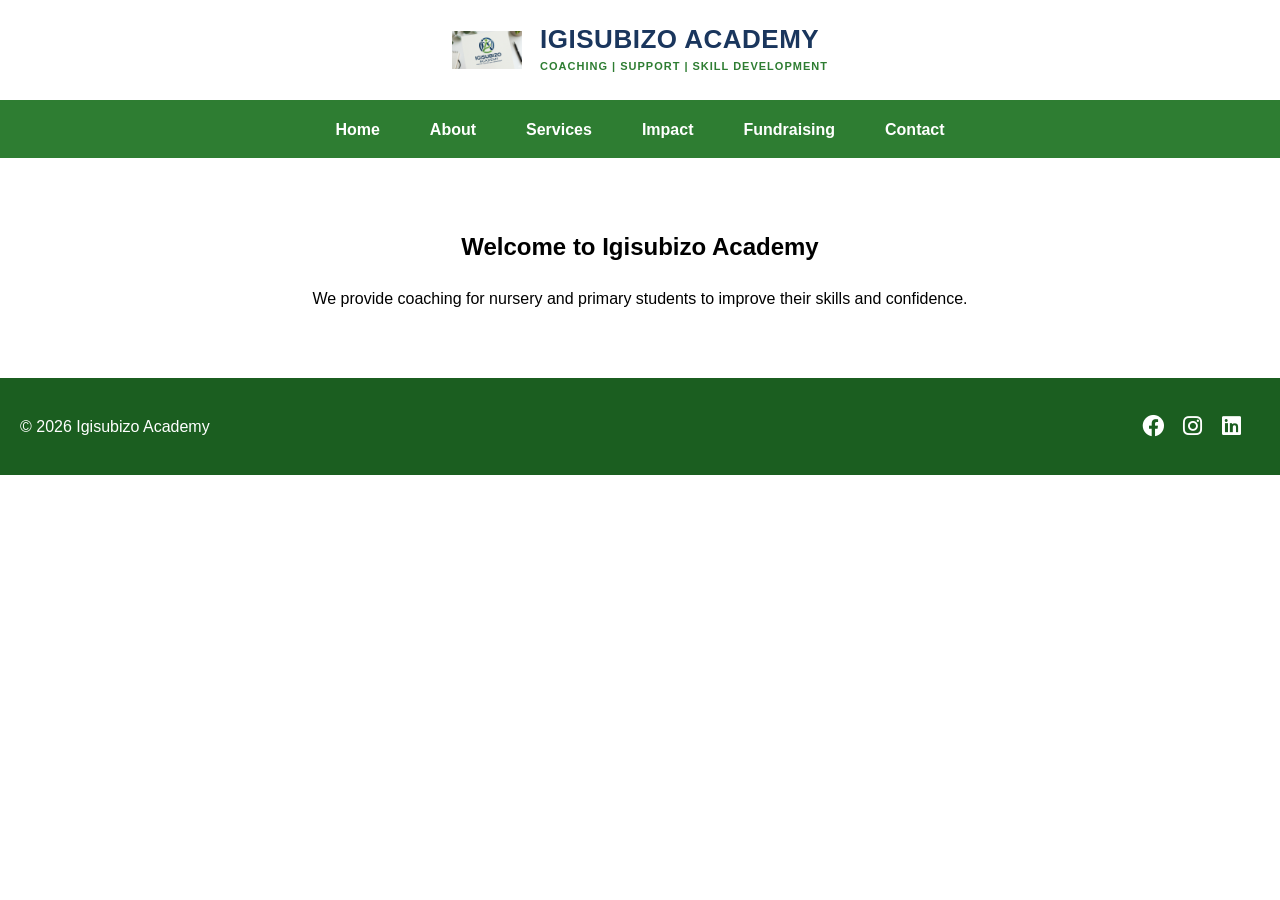
<file: index.html>
<!DOCTYPE html>
<html>
<head>
<title>Igisubizo Academy</title>
<link rel="stylesheet" href="style.css">
<link rel="stylesheet" href="https://cdnjs.cloudflare.com/ajax/libs/font-awesome/6.0.0/css/all.min.css">
</head>

<body>

<header class="main-header">
    <div class="logo-container">
        <img src="logo.png" alt="Igisubizo Academy logo" class="site-logo">
        <div class="logo-text">
            <h1>IGISUBIZO ACADEMY</h1>
            <p class="tagline">Coaching | Support | Skill Development</p>
        </div>
    </div>
</header>

<nav>
<a href="index.html">Home</a>
<a href="about.html">About</a>
<a href="services.html">Services</a>
<a href="impact.html">Impact</a>
<a href="fundraising.html">Fundraising</a>
<a href="contact.html">Contact</a>
</nav>

<section>
<h2>Welcome to Igisubizo Academy</h2>
<p>
We provide coaching for nursery and primary students to improve their skills and confidence.
</p>
</section>

<footer>
<div class="footer-content">
<p>© 2026 Igisubizo Academy</p>
<div class="social-icons">
<a href="https://facebook.com"><i class="fab fa-facebook"></i></a>
<a href="https://instagram.com"><i class="fab fa-instagram"></i></a>
<a href="https://linkedin.com"><i class="fab fa-linkedin"></i></a>
<a href="https://twitter.com"><i class="fab fa-x-twitter"></i></a>
</div>
</div>
</footer>

</body>
</html>
</file>
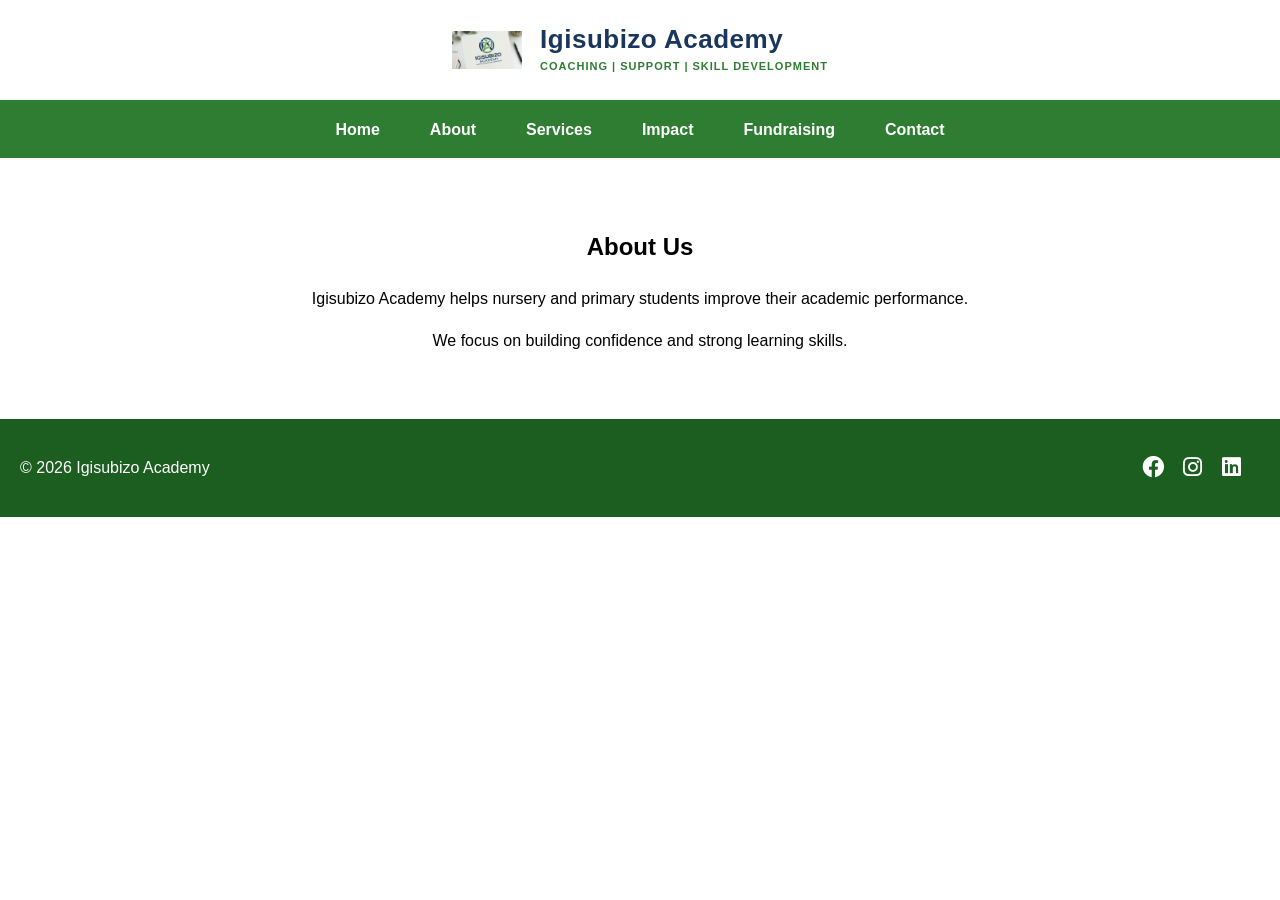
<file: about.html>
<!DOCTYPE html>
<html>
<head>
<title>About</title>
<link rel="stylesheet" href="style.css">
<link rel="stylesheet" href="https://cdnjs.cloudflare.com/ajax/libs/font-awesome/6.0.0/css/all.min.css">
</head>

<body>

<header class="main-header">
<div class="logo-container">
<img src="logo.png" alt="Igisubizo Academy logo" class="site-logo">
<div class="logo-text">
<h1>Igisubizo Academy</h1>
<p class="tagline">COACHING | SUPPORT | SKILL DEVELOPMENT</p>
</div>
</div>
</header>

<nav>
<a href="index.html">Home</a>
<a href="about.html">About</a>
<a href="services.html">Services</a>
<a href="impact.html">Impact</a>
<a href="fundraising.html">Fundraising</a>
<a href="contact.html">Contact</a>
</nav>

<section>
<h2>About Us</h2>
<p>
Igisubizo Academy helps nursery and primary students improve their academic performance.
</p>
<p>
We focus on building confidence and strong learning skills.
</p>
</section>

<footer>
<div class="footer-content">
<p>© 2026 Igisubizo Academy</p>
<div class="social-icons">
<a href="#"><i class="fab fa-facebook"></i></a>
<a href="#"><i class="fab fa-instagram"></i></a>
<a href="#"><i class="fab fa-linkedin"></i></a>
<a href="#"><i class="fab fa-x-twitter"></i></a>
</div>
</div>
</footer>

</body>
</html>
</file>
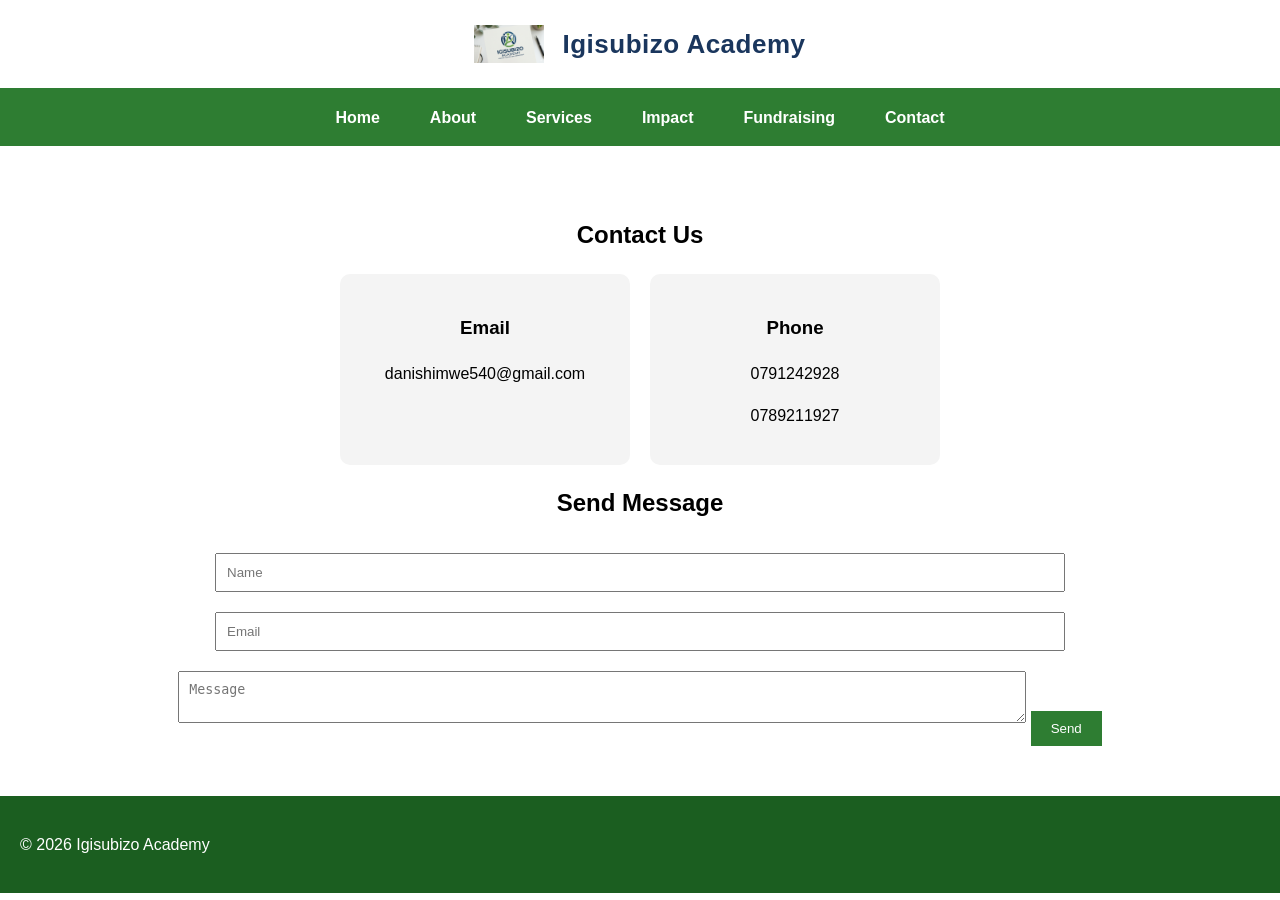
<file: contact.html>
<!DOCTYPE html>
<html>
<head>
<title>Contact</title>
<link rel="stylesheet" href="style.css">
</head>

<body>

<header class="main-header">
<div class="logo-container">
<img src="logo.png" alt="Igisubizo Academy logo" class="site-logo">
<div class="logo-text">
<h1>Igisubizo Academy</h1>
</div>
</div>
</header>

<nav>
<a href="index.html">Home</a>
<a href="about.html">About</a>
<a href="services.html">Services</a>
<a href="impact.html">Impact</a>
<a href="fundraising.html">Fundraising</a>
<a href="contact.html">Contact</a>
</nav>

<section>

<h2>Contact Us</h2>

<div class="contact-info">

<div class="contact-box">
<h3>Email</h3>
<p>danishimwe540@gmail.com</p>
</div>

<div class="contact-box">
<h3>Phone</h3>
<p>0791242928</p>
<p>0789211927</p>
</div>

</div>

<h2>Send Message</h2>

<form>
<input type="text" placeholder="Name">
<input type="email" placeholder="Email">
<textarea placeholder="Message"></textarea>
<button>Send</button>
</form>

</section>

<footer>
<p>© 2026 Igisubizo Academy</p>
</footer>

</body>
</html>
</file>
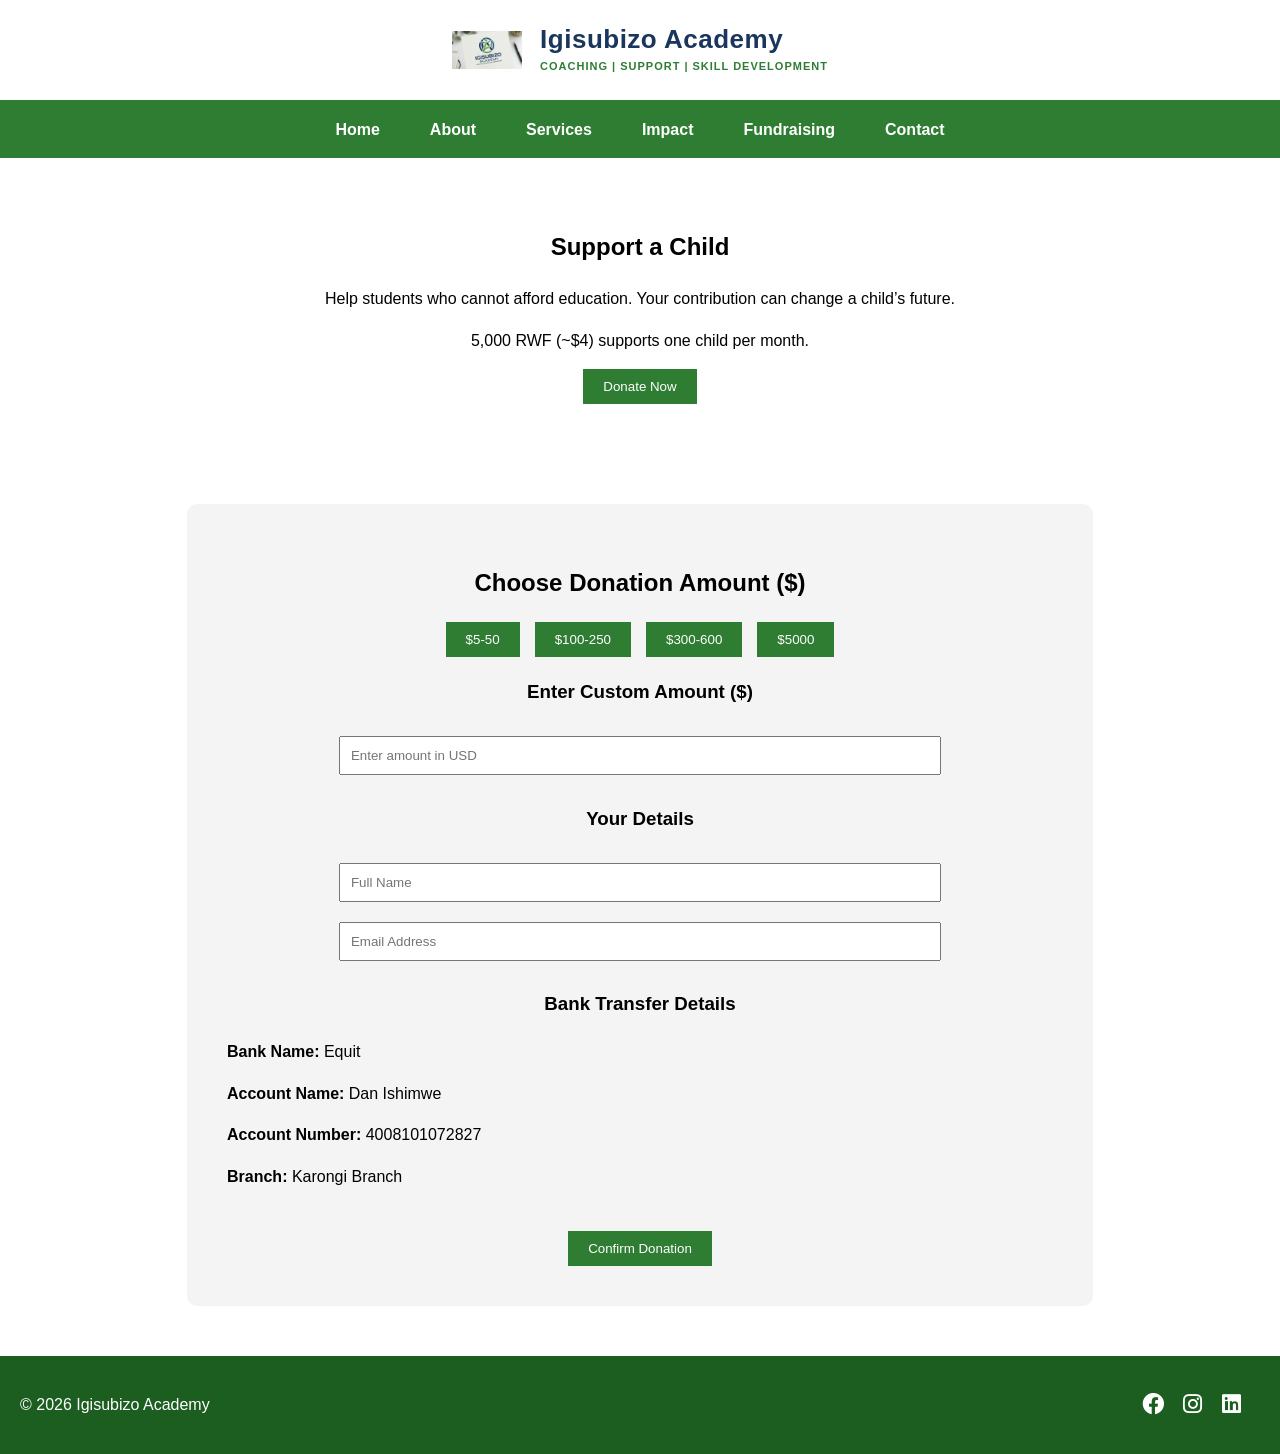
<file: fundraising.html>
<!DOCTYPE html>
<html>
<head>
<title>Fundraising</title>
<link rel="stylesheet" href="style.css">
<link rel="stylesheet" href="https://cdnjs.cloudflare.com/ajax/libs/font-awesome/6.0.0/css/all.min.css">

<style>
/* Extra styling for donation section */
.donate-section {
    background: #f4f4f4;
    padding: 40px;
    border-radius: 10px;
    width: 70%;
    margin: auto;
}

.amount-options {
    display: flex;
    justify-content: center;
    gap: 15px;
    margin: 20px 0;
}

.amount-options button {
    background: #2e7d32;
    color: white;
    border: none;
    padding: 10px 20px;
    cursor: pointer;
}

.bank-details {
    text-align: left;
    margin-top: 20px;
}
</style>

</head>

<body>

<header class="main-header">
<div class="logo-container">
<img src="logo.png" alt="Igisubizo Academy logo" class="site-logo">
<div class="logo-text">
<h1>Igisubizo Academy</h1>
<p class="tagline">COACHING | SUPPORT | SKILL DEVELOPMENT</p>
</div>
</div>
</header>

<nav>
<a href="index.html">Home</a>
<a href="about.html">About</a>
<a href="services.html">Services</a>
<a href="impact.html">Impact</a>
<a href="fundraising.html">Fundraising</a>
<a href="contact.html">Contact</a>
</nav>

<section>

<h2>Support a Child</h2>

<p>
Help students who cannot afford education. Your contribution can change a child’s future.
</p>

<p>
5,000 RWF (~$4) supports one child per month.
</p>

<button onclick="document.getElementById('donate').scrollIntoView()">
Donate Now
</button>

</section>

<!-- DONATION FORM -->
<section id="donate">

<div class="donate-section">

<h2>Choose Donation Amount ($)</h2>

<div class="amount-options">
<button>$5-50</button>
<button>$100-250</button>
<button>$300-600</button>
<button>$5000</button>
</div>

<form>

<h3>Enter Custom Amount ($)</h3>
<input type="number" placeholder="Enter amount in USD">

<h3>Your Details</h3>
<input type="text" placeholder="Full Name"><br>
<input type="email" placeholder="Email Address"><br>

<h3>Bank Transfer Details</h3>

<div class="bank-details">
<p><strong>Bank Name:</strong> Equit</p>
<p><strong>Account Name:</strong> Dan Ishimwe</p>
<p><strong>Account Number:</strong> 4008101072827</p>
<p><strong>Branch:</strong> Karongi Branch</p>
</div>

<br>

<button>Confirm Donation</button>

</form>

</div>

</section>

<footer>
<div class="footer-content">
<p>© 2026 Igisubizo Academy</p>

<div class="social-icons">
<a href="https://facebook.com"><i class="fab fa-facebook"></i></a>
<a href="https://instagram.com"><i class="fab fa-instagram"></i></a>
<a href="https://linkedin.com"><i class="fab fa-linkedin"></i></a>
<a href="https://twitter.com"><i class="fab fa-x-twitter"></i></a>
</div>

</div>
</footer>

</body>
</html>
</file>
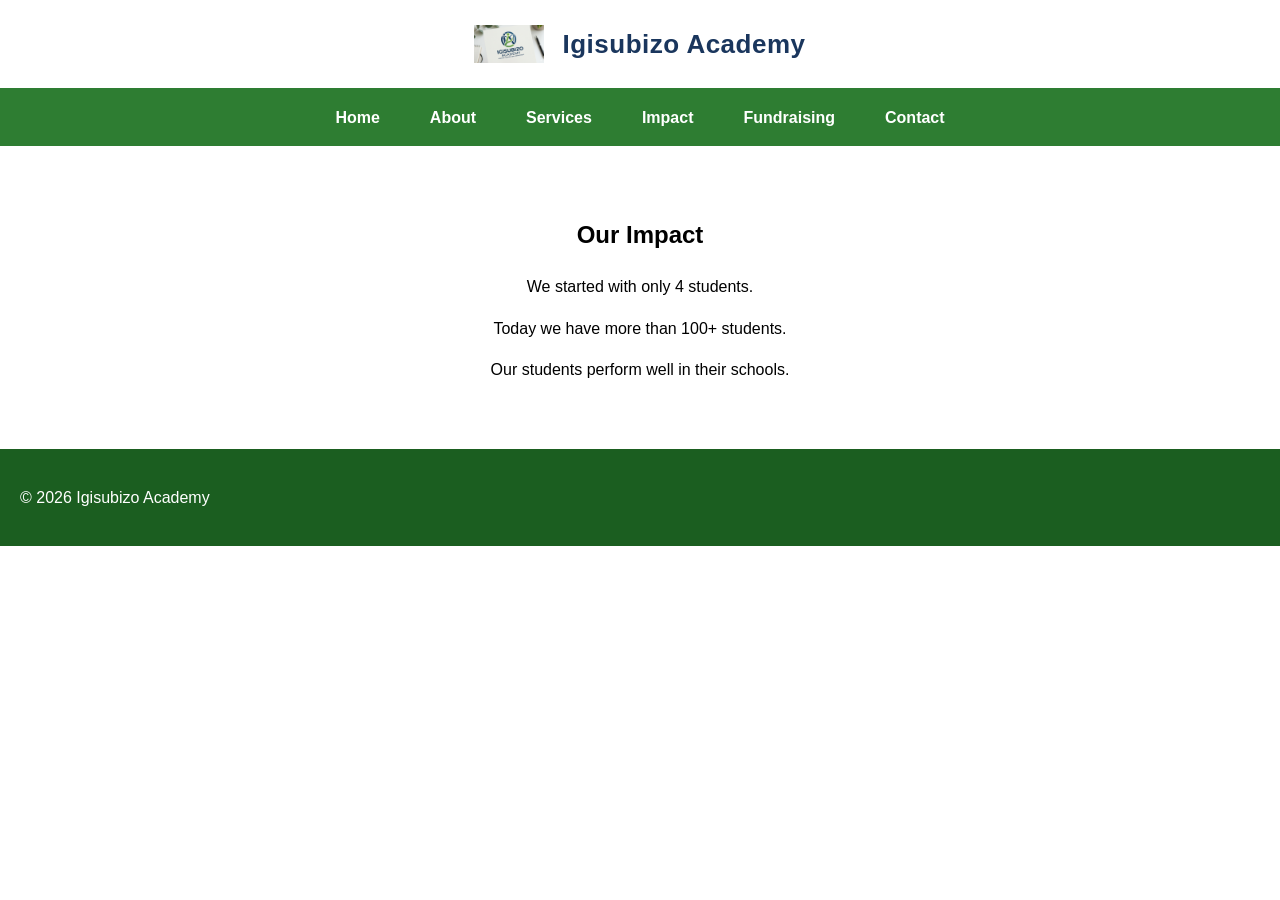
<file: impact.html>
<!DOCTYPE html>
<html>
<head>
<title>Impact</title>
<link rel="stylesheet" href="style.css">
</head>

<body>

<header class="main-header">
<div class="logo-container">
<img src="logo.png" alt="Igisubizo Academy logo" class="site-logo">
<div class="logo-text">
<h1>Igisubizo Academy</h1>
</div>
</div>
</header>

<nav>
<a href="index.html">Home</a>
<a href="about.html">About</a>
<a href="services.html">Services</a>
<a href="impact.html">Impact</a>
<a href="fundraising.html">Fundraising</a>
<a href="contact.html">Contact</a>
</nav>

<section>
<h2>Our Impact</h2>

<p>We started with only 4 students.</p>
<p>Today we have more than 100+ students.</p>
<p>Our students perform well in their schools.</p>

</section>

<footer>
<p>© 2026 Igisubizo Academy</p>
</footer>

</body>
</html>
</file>
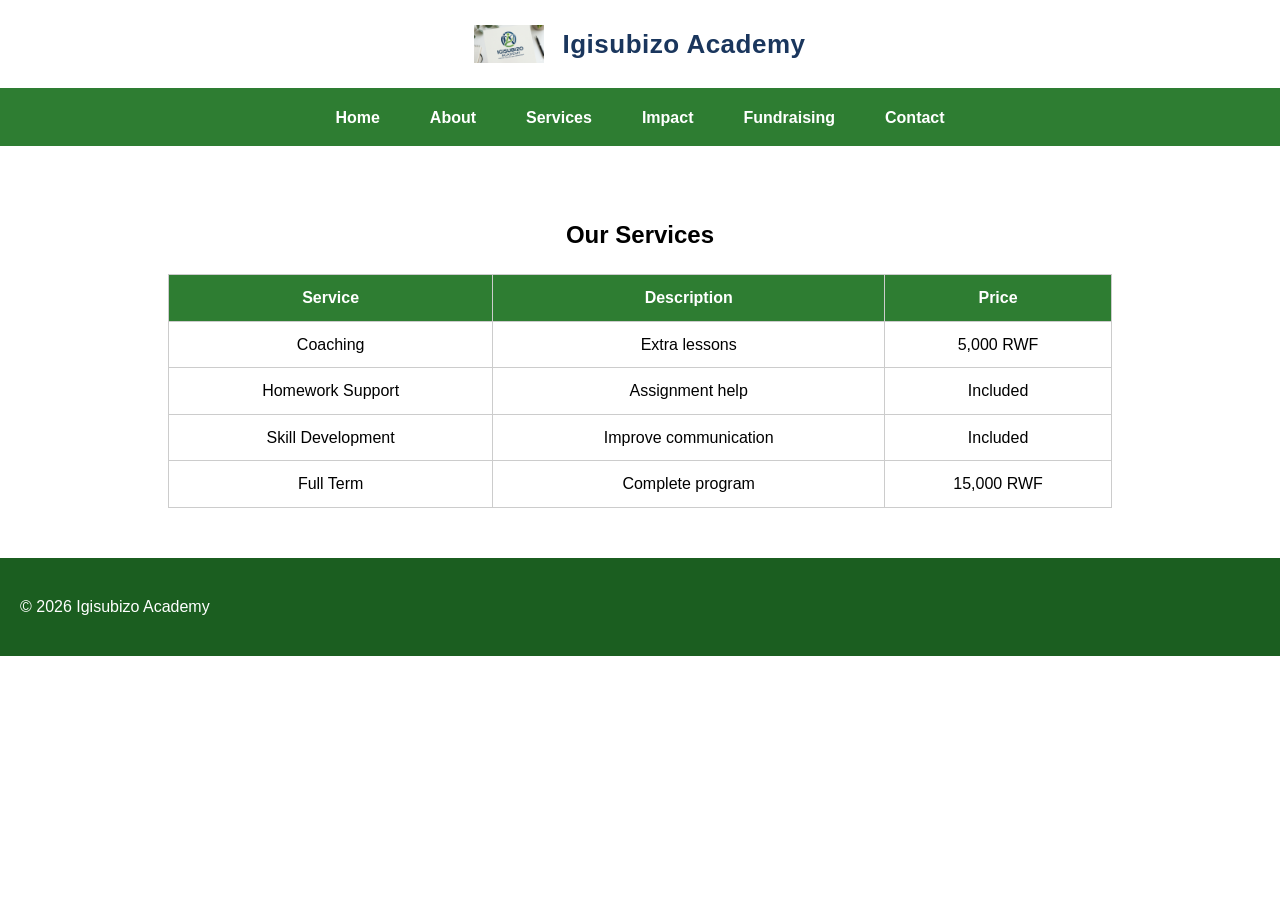
<file: services.html>
<!DOCTYPE html>
<html>
<head>
<title>Services</title>
<link rel="stylesheet" href="style.css">
</head>

<body>

<header class="main-header">
<div class="logo-container">
<img src="logo.png" alt="Igisubizo Academy logo" class="site-logo">
<div class="logo-text">
<h1>Igisubizo Academy</h1>
</div>
</div>
</header>

<nav>
<a href="index.html">Home</a>
<a href="about.html">About</a>
<a href="services.html">Services</a>
<a href="impact.html">Impact</a>
<a href="fundraising.html">Fundraising</a>
<a href="contact.html">Contact</a>
</nav>

<section>
<h2>Our Services</h2>

<table width="80%" cellpadding="10">
<tr>
<th>Service</th>
<th>Description</th>
<th>Price</th>
</tr>

<tr>
<td>Coaching</td>
<td>Extra lessons</td>
<td>5,000 RWF</td>
</tr>

<tr>
<td>Homework Support</td>
<td>Assignment help</td>
<td>Included</td>
</tr>

<tr>
<td>Skill Development</td>
<td>Improve communication</td>
<td>Included</td>
</tr>

<tr>
<td>Full Term</td>
<td>Complete program</td>
<td>15,000 RWF</td>
</tr>

</table>

</section>

<footer>
<div class="footer-content">
<p>© 2026 Igisubizo Academy</p>
</div>
</footer>

</body>
</html>
</file>
<file: style.css>
body {
    margin: 0;
    font-family: Arial, sans-serif;
    line-height: 1.6;
}

/* HEADER */
.main-header {
    display: flex;
    justify-content: center;
    padding: 25px;
    background: #ffffff; /* white background makes logo visible */
    border-bottom: 2px solid #2e7d32;
}

/* --- HEADER & LOGO LAYOUT --- */
.main-header {
    display: flex;
    justify-content: center;
    align-items: center;
    padding: 25px 20px;
    background: #ffffff;
}

.logo-container {
    display: flex;
    align-items: center;
    gap: 18px;
}

.site-logo {
    width: 70px;
    height: auto;
    display: block;
}

/* --- THE PURE CSS LOGO GRAPHIC --- */
.css-logo-icon {
    position: relative;
    width: 70px;
    height: 70px;
}

/* Dark blue outer circle border */
.logo-circle {
    width: 100%;
    height: 100%;
    border: 4px solid #1a365d; /* Dark navy blue */
    border-radius: 50%;
    position: relative;
    box-sizing: border-box;
    display: flex;
    justify-content: center;
    align-items: center;
}

/* Left side of the green book/leaf shape */
.logo-leaf-left {
    position: absolute;
    bottom: 15px;
    left: 15px;
    width: 18px;
    height: 28px;
    background: #2e7d32; /* Your primary green */
    border-radius: 15px 0 15px 15px;
    transform: rotate(-15deg);
}

/* Right side of the green book/leaf shape */
.logo-leaf-right {
    position: absolute;
    bottom: 15px;
    right: 15px;
    width: 18px;
    height: 28px;
    background: #4caf50; /* Slightly lighter accent green */
    border-radius: 0 15px 15px 15px;
    transform: rotate(15deg);
}

/* Small dot representing a graduation cap tip or a growing student */
.logo-cap-dot {
    position: absolute;
    top: 14px;
    width: 10px;
    height: 10px;
    background: #1a365d;
    border-radius: 50%;
}

/* --- LOGO TEXT TYPOGRAPHY --- */
.logo-text {
    display: flex;
    flex-direction: column;
}

.logo-text h1 {
    font-family: 'Arial Black', Gadget, sans-serif;
    font-size: 26px;
    color: #1a365d;
    margin: 0;
    letter-spacing: 0.5px;
    line-height: 1.1;
}

.logo-text .tagline {
    font-family: Arial, sans-serif;
    font-size: 11px;
    color: #2e7d32;
    text-transform: uppercase;
    font-weight: bold;
    letter-spacing: 1px;
    margin: 4px 0 0 0;
}

/* --- MOBILE RESPONSIVENESS --- */
@media (max-width: 768px) {
    .logo-container {
        flex-direction: column;
        text-align: center;
    }
    .logo-text h1 {
        font-size: 22px;
    }
}

.tagline {
    margin: 0;
    font-size: 13px;
    color: #555;
}

/* NAVIGATION */
nav {
    display: flex;
    justify-content: center;
    background: #2e7d32;
}

nav a {
    color: white;
    padding: 15px 25px;
    text-decoration: none;
    font-weight: bold;
}

nav a:hover {
    background: #1b5e20;
}

/* SECTION */
section {
    padding: 50px;
    text-align: center;
}

/* CONTACT */
.contact-info {
    display: flex;
    justify-content: center;
    gap: 20px;
    flex-wrap: wrap;
}

.contact-box {
    background: #f4f4f4;
    padding: 20px;
    width: 250px;
    border-radius: 10px;
}

/* TABLE */
table {
    border-collapse: collapse;
    margin: auto;
}

th, td {
    border: 1px solid #ccc;
}

th {
    background: #2e7d32;
    color: white;
}

/* FORM */
form input, form textarea {
    width: 70%;
    padding: 10px;
    margin: 10px 0;
}

/* BUTTON */
button {
    background: #2e7d32;
    color: white;
    padding: 10px 20px;
    border: none;
}

/* FOOTER */
footer {
    background: #1b5e20;
    color: white;
    padding: 20px;
}

.footer-content {
    display: flex;
    justify-content: space-between;
    align-items: center;
}

.social-icons a {
    color: white;
    margin-left: 15px;
    font-size: 22px;
}

.social-icons a:hover {
    color: #a5d6a7;
}

/* RESPONSIVE */
@media (max-width: 768px) {
    nav {
        flex-direction: column;
    }

    .footer-content {
        flex-direction: column;
        gap: 10px;
    }
}
</file>
